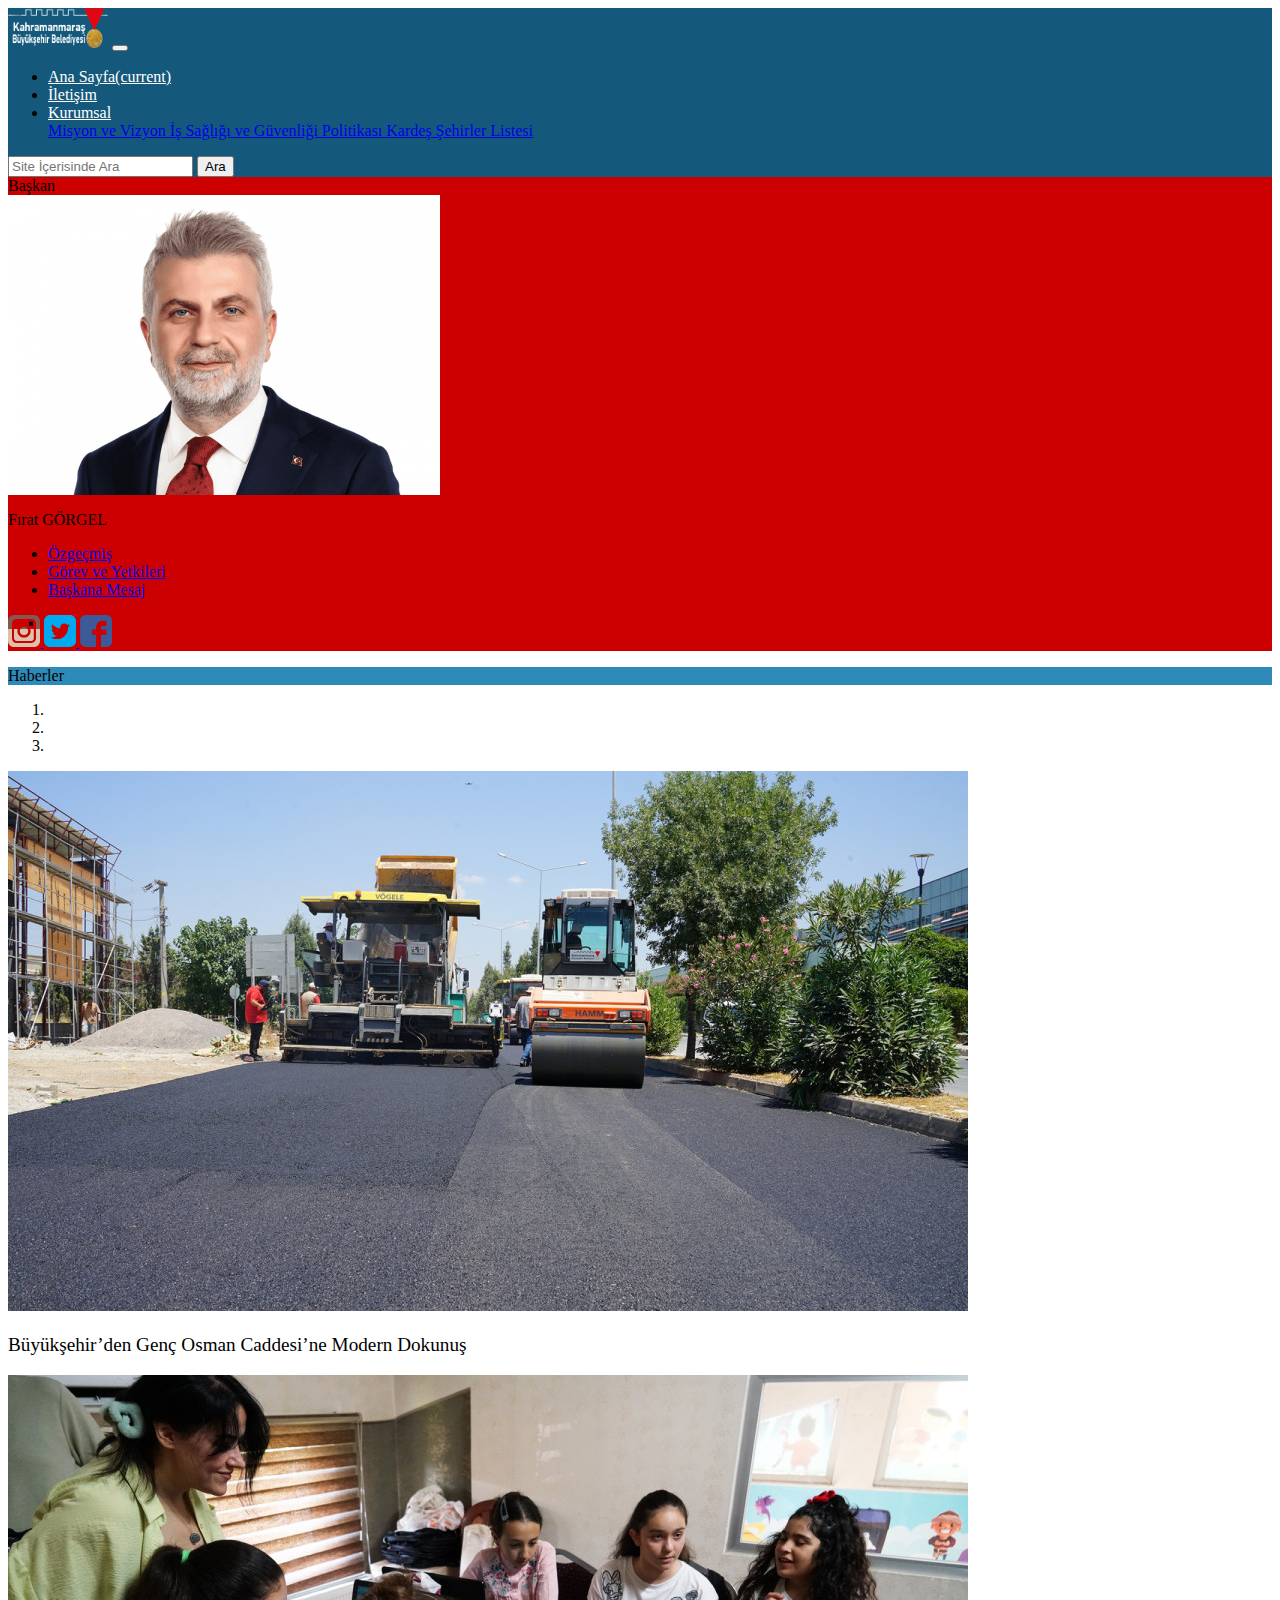
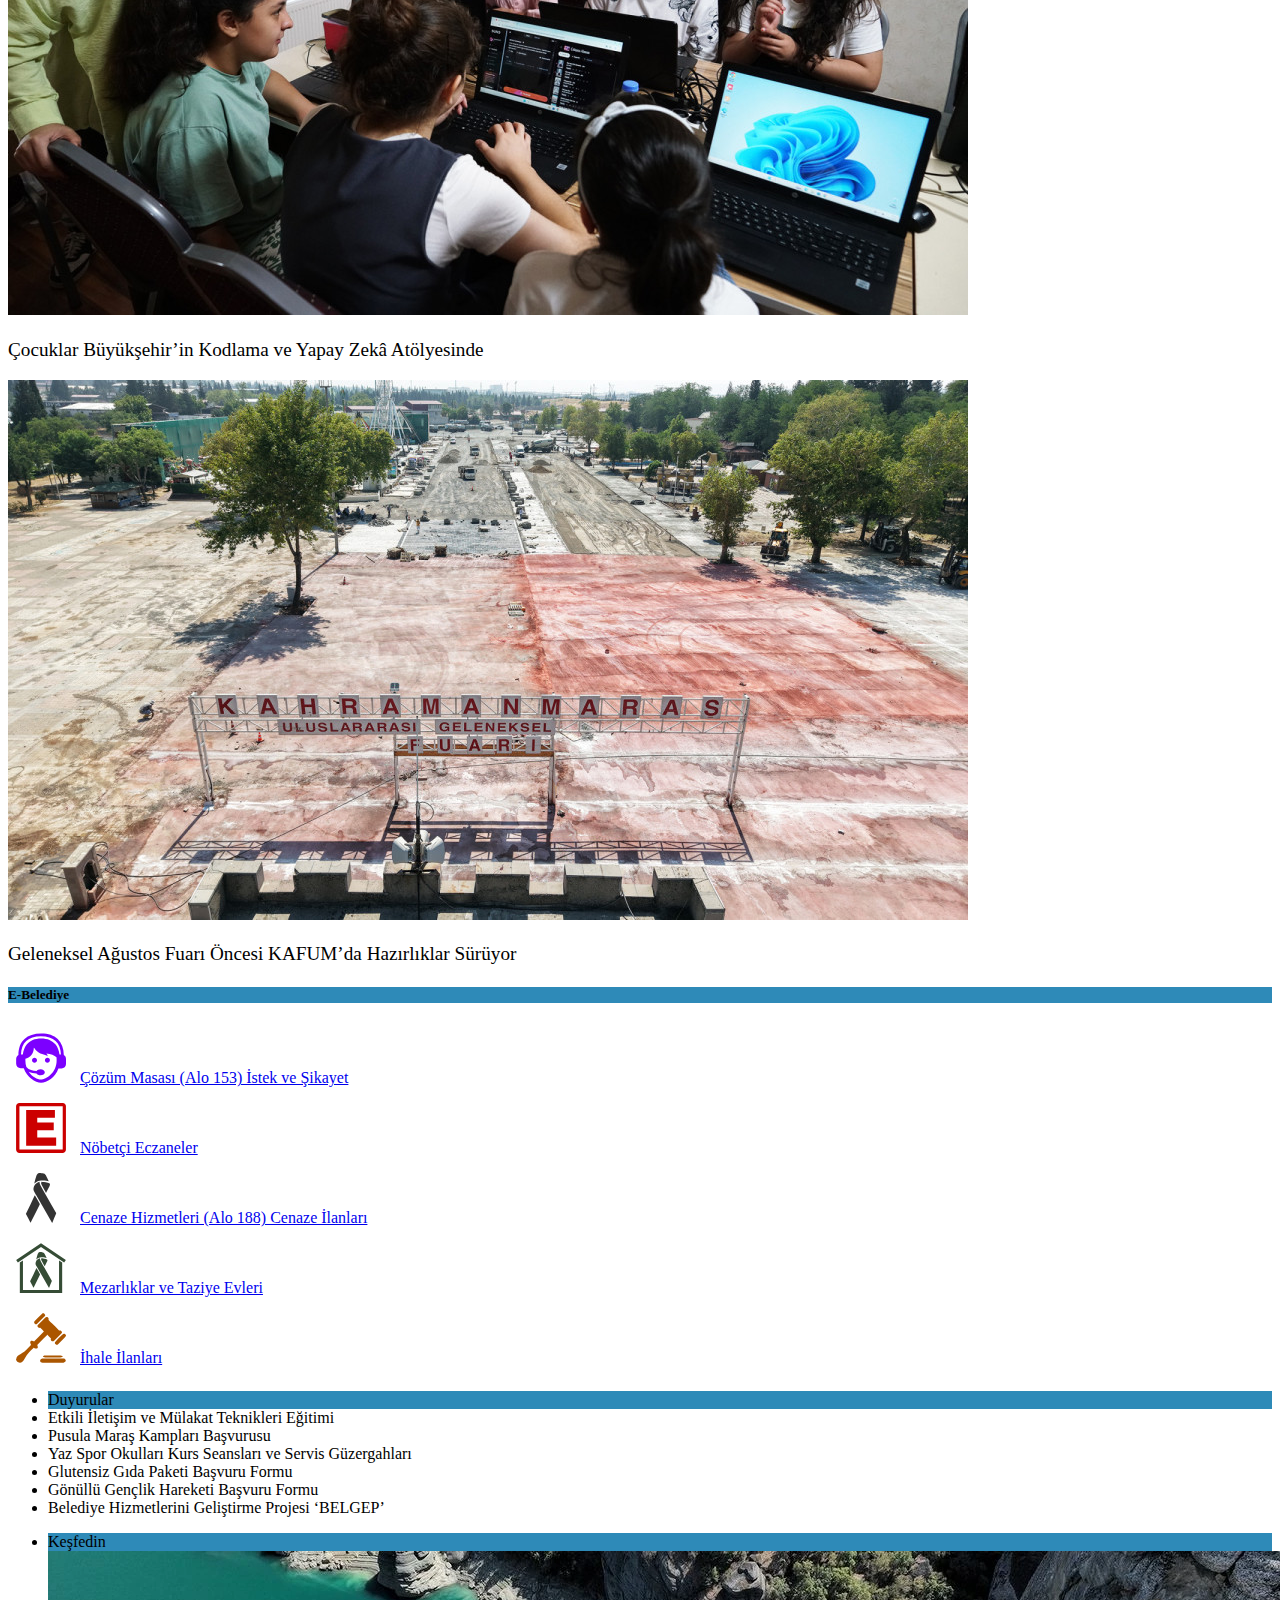
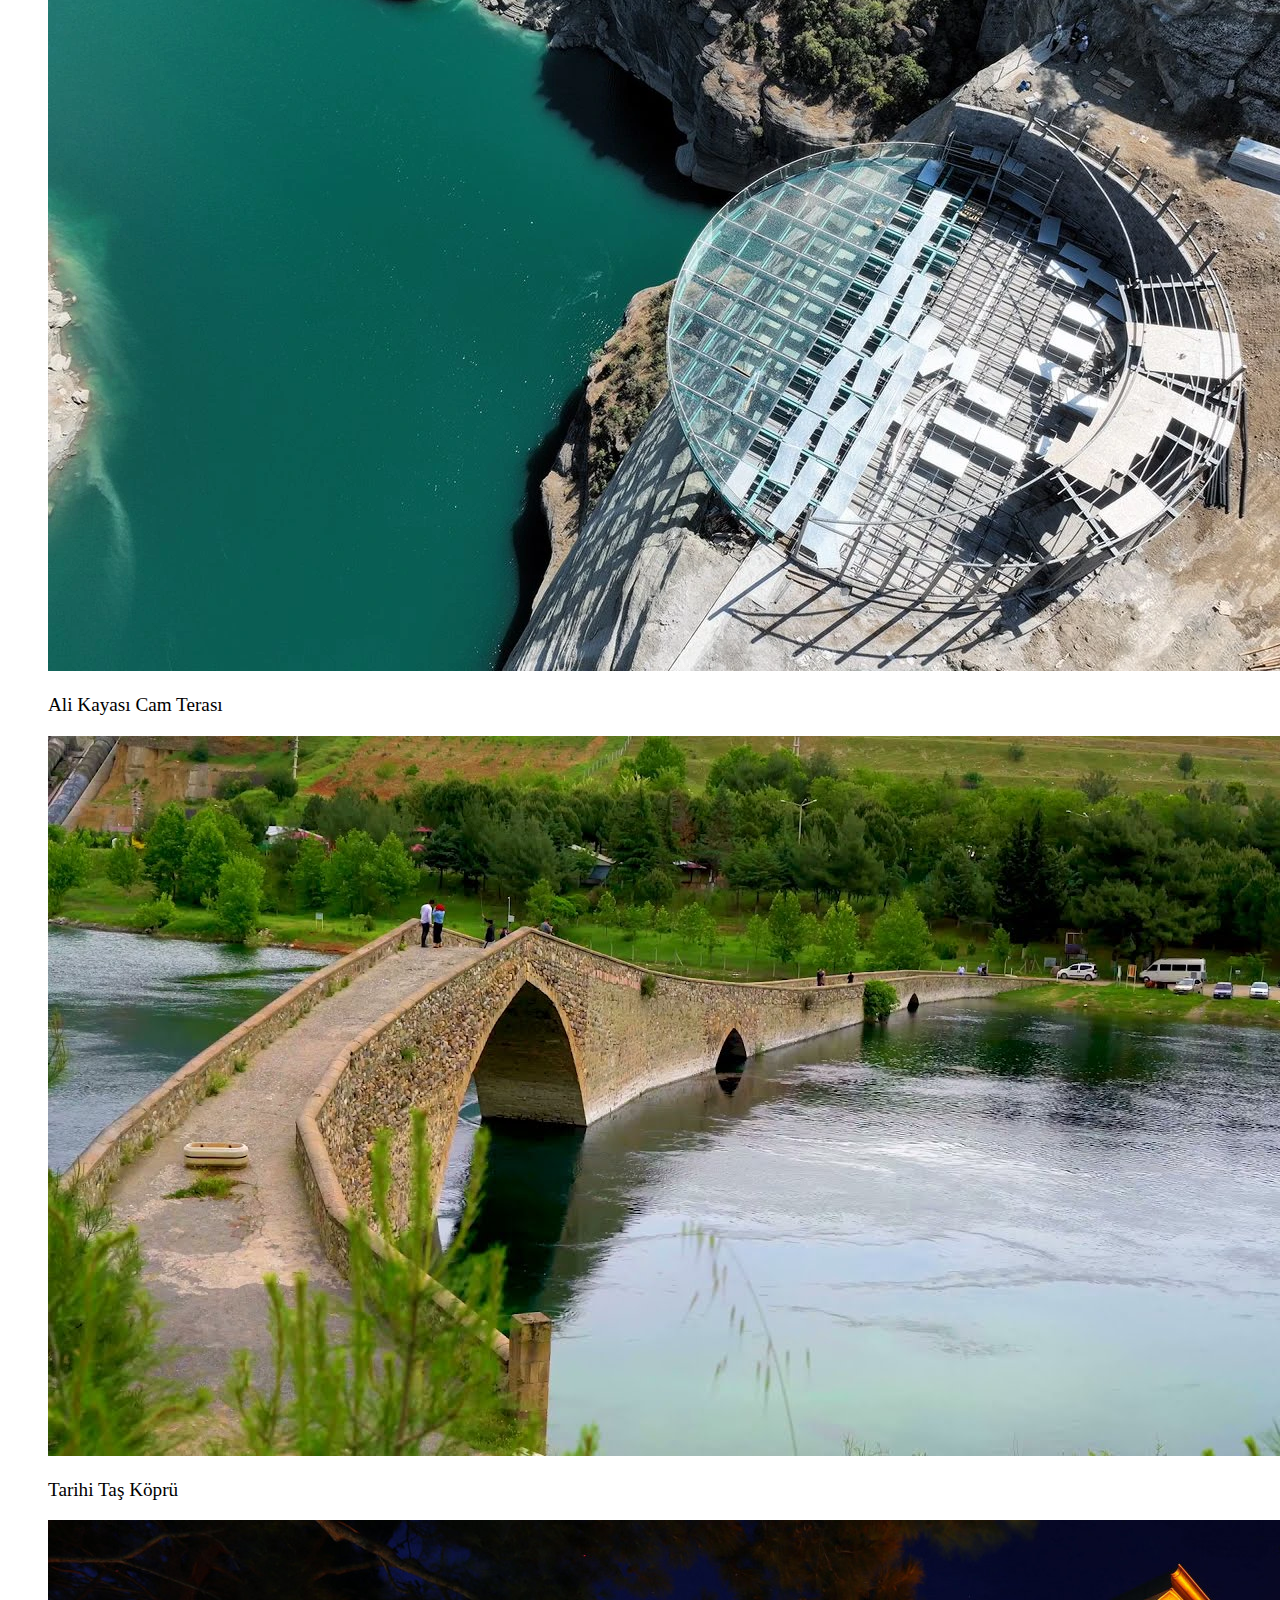
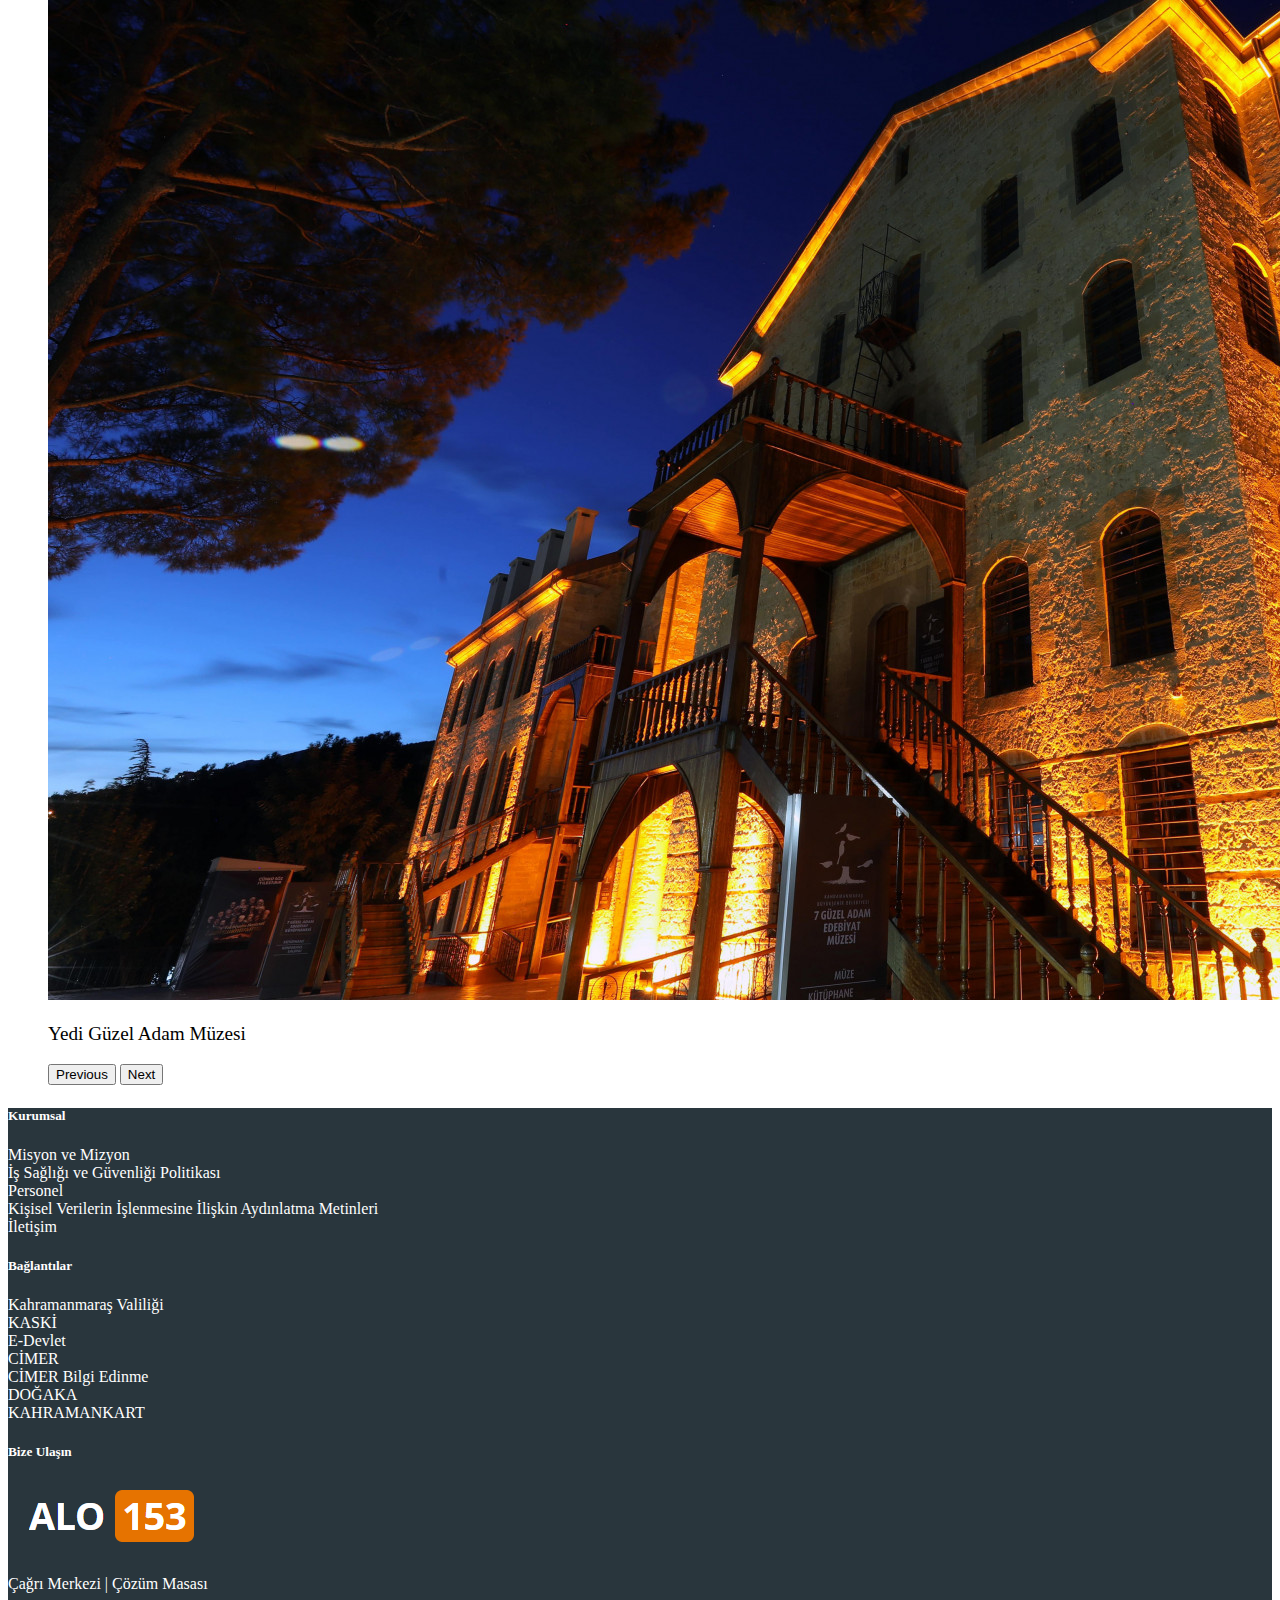
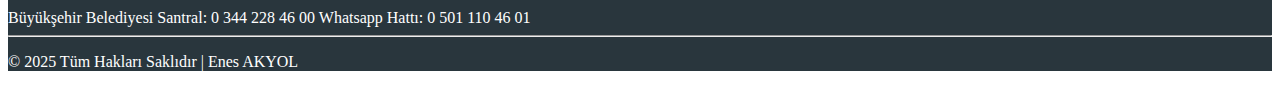
<file: index.html>
<!DOCTYPE html>
<html lang="en">

<head>
  <meta charset="UTF-8">
  <meta name="viewport" content="width=device-width, initial-scale=1.0">
  <title>Kahramanmaraş Büyükşehir Belediyesi</title>
  <script src="https://cdn.jsdelivr.net/npm/jquery@3.5.1/dist/jquery.slim.min.js"
    integrity="sha384-DfXdz2htPH0lsSSs5nCTpuj/zy4C+OGpamoFVy38MVBnE+IbbVYUew+OrCXaRkfj"
    crossorigin="anonymous"></script>
  <script src="https://cdn.jsdelivr.net/npm/bootstrap@4.6.2/dist/js/bootstrap.bundle.min.js"
    integrity="sha384-Fy6S3B9q64WdZWQUiU+q4/2Lc9npb8tCaSX9FK7E8HnRr0Jz8D6OP9dO5Vg3Q9ct"
    crossorigin="anonymous"></script>
  <link rel="stylesheet" href="https://cdn.jsdelivr.net/npm/bootstrap@4.6.2/dist/css/bootstrap.min.css"
    integrity="sha384-xOolHFLEh07PJGoPkLv1IbcEPTNtaed2xpHsD9ESMhqIYd0nLMwNLD69Npy4HI+N" crossorigin="anonymous">
  <link rel="stylesheet" href="style.css">
  
</head>

<body>
  
  <nav class="navbar navbar-expand-lg navbar-dark  text-white" style="background-color:#14597b;">
    <div class="container">
      <a href="index.html"><img src="resimler/logo.png" width="100" height="40" alt="" href="index.html"></a>
      <a class="navbar-brand" href=""></a>
      <button class="navbar-toggler" type="button" data-toggle="collapse" data-target="#navbarNav"
        aria-controls="navbarNav" aria-expanded="false" aria-label="Toggle navigation">
        <span class="navbar-toggler-icon"></span>
      </button>
      <div class="collapse navbar-collapse" id="navbarNav">
        <ul class="navbar-nav">
          <li class="nav-item">
            <a class="nav-link" href="index.html">Ana Sayfa<span class="sr-only">(current)</span></a>
          </li>

          <li class="nav-item">
            <a class="nav-link" href="iletisim.html">İletişim</a>
          </li>
          <li class="nav-item dropdown">
            <a class="nav-link dropdown-toggle" href="#" role="button" data-toggle="dropdown" aria-expanded="false">
              Kurumsal
            </a>
            <div class="dropdown-menu">
              <a class="dropdown-item" href="misyonvevizyon.html">Misyon ve Vizyon
              </a>
              <a class="dropdown-item" href="issaglıgı.html">İş Sağlığı ve Güvenliği Politikası
              </a>
              <a class="dropdown-item" href="kardessehirler.html">Kardeş Şehirler Listesi
              </a>
            </div>
          </li>
        </ul>

        <form class="form-inline my-2 my-lg-0 ml-auto">
          <input class="form-control mr-sm-2" type="search" placeholder="Site İçerisinde Ara">
          <button class="btn btn-outline-light my-2 my-sm-0" type="submit">Ara</button>
        </form>
      </div>
  </nav>
  <div class="container mt-3">

    <div class="row align-items-stretch g-3">

      <div class="col-md-3 d-flex my-4 p-0 bg-white rounded shadow-sm p-1 ">
        <div class="card text-white  flex-fill d-flex flex-column" style="background-color: #cc0000;">
          <div class="card-header text-center">Başkan</div>
          <div class="card-body bg-light text-dark p-0 d-flex flex-column">

            <div class="w-100" style="height: 300px; overflow: hidden;">
              <img src="resimler/firat-gorgel-240405.png" alt="Fırat Görgel" class="w-100 h-100"
                style="object-fit: cover;">
            </div>
            <div class=" p-2 flex-grow-1 d-flex flex-column justify-content-between">
              <p class="fw-bold mt-2 mb-1">Fırat GÖRGEL</p>
              <ul class="list mb-0">
                <li><a href="baskanozgecmis.html" class="card-link">Özgeçmiş</a></li>
                <li><a href="baskangorevyetkileri.html" class="card-link">Görev ve Yetkileri</a></li>
                <li><a href="https://maras360.kahramanmaras.bel.tr/web-ticket.html?tscf=1" class="card-link">Başkana
                    Mesaj</a></li>
              </ul>
            </div>
            <div class="d-flex justify-content-end mb-4">
              <a href="https://www.facebook.com/GorgelFirat" target="_blank" class="mx-1">
                <img src="resimler/instagram.svg" alt="Instagram" style="width: 32px; height: 32px;">
              </a>
              <a href="https://x.com/firatgorgel" target="_blank" class="mx-1">
                <img src="resimler/twitter.svg" alt="Twitter" style="width: 32px; height: 32px;">
              </a>
              <a href="https://www.instagram.com/firatgorgel" target="_blank" class="mx-1">
                <img src="resimler/facebook.svg" alt="Facebook" style="width: 32px; height: 32px;">
              </a>
            </div>
          </div>
        </div>
      </div>

      <div class="col-md-9 d-flex my-4 p-0 bg-white rounded shadow-sm p-1">
        <div class="card flex-fill d-flex flex-column">
          <div class="card-header  text-white text-center" style="background-color:#2e8ab8; ">
            <p class="m-0" style="font-size: 1 rem;">Haberler</p>
          </div>
          <div class="card-body p-0 d-flex flex-column">
            <div id="haberlerCarousel" class="carousel slide h-100" data-ride="carousel">
              <ol class="carousel-indicators">
                <li data-target="#haberlerCarousel" data-slide-to="0" class="active"></li>
                <li data-target="#haberlerCarousel" data-slide-to="1"></li>
                <li data-target="#haberlerCarousel" data-slide-to="3"></li>
              </ol>
              <div class="carousel-inner h-100">
                <div class="carousel-item active h-100">
                  <img src="resimler/image0.jpeg" class="d-block w-100 h-100" style="object-fit: cover;" alt="Haber 1">
                  <div class="carousel-caption d-none d-md-block">
                    <p style="font-size: 1.2rem;">Büyükşehir’den Genç Osman Caddesi’ne Modern Dokunuş </p>
                  </div>

                </div>
                <div class="carousel-item h-100">
                  <img src="resimler/haber2.jpg" class="d-block w-100 h-100" style="object-fit: cover;" alt="Haber 2">
                  <div class="carousel-caption d-none d-md-block">
                    <p style="font-size: 1.2rem;">Çocuklar Büyükşehir’in Kodlama ve Yapay Zekâ Atölyesinde </p>
                  </div>
                </div>
                <div class="carousel-item h-100">
                  <img src="resimler/image1.jpeg" class="d-block w-100 h-100" style="object-fit: cover;" alt="Haber 2">
                  <div class="carousel-caption d-none d-md-block">
                    <p style="font-size: 1.2rem;">Geleneksel Ağustos Fuarı Öncesi KAFUM’da Hazırlıklar Sürüyor </p>
                  </div>
                </div>
                <a class="carousel-control-prev" href="#haberlerCarousel" role="button" data-slide="prev">
                  <span class="carousel-control-prev-icon"></span>
                </a>
                <a class="carousel-control-next" href="#haberlerCarousel" role="button" data-slide="next">
                  <span class="carousel-control-next-icon"></span>
                </a>
              </div>
            </div>
          </div>
        </div>
      </div>
    </div>
  </div>


  <div class="container my-4 p-0 bg-white rounded shadow-sm">
    <h5 class="text-white  p-2 w-100 d-block m-0 rounded" style="background-color:#2e8ab8 ;">E-Belediye</h5>
    <div class="p-3">
      <div class="row g-2">
        <div class="col-md-3">
          <div class="d-flex align-items-center e-belediye-item">
            <img src="resimler/iconcagrı.svg" alt="İkon" class="e-belediye-icon">
            <a href="https://maras360.kahramanmaras.bel.tr/web-ticket.html?tscf=1" target="_blank"
              class="text-decoration-none text-dark ms-2">
              Çözüm Masası (Alo 153) İstek ve Şikayet
            </a>
          </div>
        </div>
        <div class="col-md-3">
          <div class="d-flex align-items-center e-belediye-item">
            <img src="resimler/icon5.svg" alt="İkon" class="e-belediye-icon">
            <a href="https://kahramanmaras.bel.tr/nobetci-eczaneler " target="_blank"
              class="text-decoration-none text-dark ms-2">
              Nöbetçi Eczaneler
            </a>
          </div>
        </div>
        <div class="col-md-3">
          <div class="d-flex align-items-center e-belediye-item">
            <img src="resimler/iconcenaze.svg" alt="İkon" class="e-belediye-icon">
            <a href="https://kahramanmaras.bel.tr/cenaze-ilanlari" target="_blank"
              class="text-decoration-none text-dark ms-2">
              Cenaze Hizmetleri (Alo 188) Cenaze İlanları
            </a>
          </div>
        </div>

        <div class="col-md-3">
          <div class="d-flex align-items-center e-belediye-item">
            <img src="resimler/icon3.svg" alt="İkon" class="e-belediye-icon">
            <a href="https://kahramanmaras.bel.tr/taziye-evleri" target="_blank"
              class="text-decoration-none text-dark ms-2">
              Mezarlıklar ve Taziye Evleri
            </a>
          </div>
        </div>

        <div class="col-md-3">
          <div class="d-flex align-items-center e-belediye-item">
            <img src="resimler/icon4.svg" alt="İkon" class="e-belediye-icon">
            <a href="https://kahramanmaras.bel.tr/ihale-ilanlari" target="_blank"
              class="text-decoration-none text-dark ms-2">
              İhale İlanları
            </a>
          </div>
        </div>
      </div>
    </div>
  </div>
  <div class="container">
    <div class="row g-3">
      <div class="col-md-6 my-4 p-0 bg-white rounded shadow-sm p-1">
        <ul class="list-group">
          <li class="list-group-item text-white " saria-current="true" style="background-color: #2e8ab8;">Duyurular</li>
          <li class="list-group-item"><a href="">Etkili İletişim ve Mülakat Teknikleri Eğitimi</a></li>
          <li class="list-group-item"><a href="">Pusula Maraş Kampları Başvurusu</a></li>
          <li class="list-group-item"><a href="">Yaz Spor Okulları Kurs Seansları ve Servis Güzergahları</a></li>
          <li class="list-group-item"><a href="">Glutensiz Gıda Paketi Başvuru Formu</a></li>
          <li class="list-group-item"><a href="">Gönüllü Gençlik Hareketi Başvuru Formu</a></li>
          <li class="list-group-item"><a href="">Belediye Hizmetlerini Geliştirme Projesi ‘BELGEP’</a></li>
        </ul>
      </div>
      <div class="col-md-6 my-4 p-0 bg-white rounded shadow-sm p-1">
        <ul class="list-group">
          <li class="list-group-item text-white " saria-current="true" style="background-color: #2e8ab8;">Keşfedin</li>
<div id="carouselExampleControls" class="carousel slide" data-ride="carousel">
  <div class="carousel-inner">
    <div class="carousel-item active">
      <img src="resimler/alikayası.webp" class="d-block w-100" alt="...">
      <div class="carousel-caption d-none d-md-block">
                    <p style="font-size: 1.2rem;">Ali Kayası Cam Terası </p>
                  </div>
    </div>
    <div class="carousel-item">
      <img src="resimler/tasköprü.jpg" class="d-block w-100" alt="...">
      <div class="carousel-caption d-none d-md-block">
                    <p style="font-size: 1.2rem;">Tarihi Taş Köprü </p>
                  </div>
    </div>
    <div class="carousel-item">
      <img src="resimler/yedigüzeladam.jpeg" class="d-block w-100" alt="...">
      <div class="carousel-caption d-none d-md-block">
                    <p style="font-size: 1.2rem;">Yedi Güzel Adam Müzesi</p>
                  </div>
    </div>
  </div>
 <button class="carousel-control-prev" type="button" data-target="#carouselExampleControls" data-slide="prev">
    <span class="carousel-control-prev-icon" aria-hidden="true"></span>
    <span class="sr-only">Previous</span>
  </button>
  <button class="carousel-control-next" type="button" data-target="#carouselExampleControls" data-slide="next">
    <span class="carousel-control-next-icon" aria-hidden="true"></span>
    <span class="sr-only">Next</span>
  </button>
</div>
        </ul>
      </div>

</div>
      </div>
    </div>
  </div>


  <footer class="footer mt-5">
    <div class="container py-4">
      <div class="row text-white">

        <div class="col-md-4 mb-3">
          <h5>Kurumsal</h5>
          <li><a href="misyonvevizyon.html" class="footer-link">Misyon ve Mizyon</a></li>
          <li><a href="issaglıgı.html" class="footer-link">İş Sağlığı ve Güvenliği Politikası
            </a></li>
          <li><a href="https://kahramanmaras.bel.tr/personel" class="footer-link">Personel</a></li>
          <li><a href="https://kahramanmaras.bel.tr/kisisel-verilerin-islenmesine-iliskin-aydinlatma-metinleri"
              class="footer-link">Kişisel Verilerin İşlenmesine İlişkin Aydınlatma Metinleri</a></li>
          <li><a href="iletisim.html" class="footer-link">İletişim</a></li>
        </div>

        <div class="col-md-4 mb-3">
          <h5>Bağlantılar</h5>

          <li><a href="http://kahramanmaras.gov.tr/" target="_blank" class="footer-link">Kahramanmaraş Valiliği</a></li>
          <li><a href="https://www.maraskaski.gov.tr/" target="_blank" class="footer-link">KASKİ</a></li>
          <li><a href="https://turkiye.gov.tr/" target="_blank" class="footer-link">E-Devlet</a></li>
          <li><a href="https://www.cimer.gov.tr/" target="_blank" class="footer-link">CİMER</a></li>
          <li><a href="https://www.cimer.gov.tr/bimer-bilgi-edinme" target="_blank" class="footer-link">CİMER Bilgi
              Edinme</a></li>
          <li><a href="https://www.dogaka.gov.tr/" target="_blank" class="footer-link">DOĞAKA</a></li>
          <li><a href="https://www.kahramankart.com.tr/" target="_blank" class="footer-link">KAHRAMANKART</a>
          </li>
          </ul>
        </div>

        <div class="col-md-4 mb-3">
          <h5>Bize Ulaşın</h5>

          <img src="resimler/alo153.png" alt="">
          <p>Çağrı Merkezi | Çözüm Masası</p>
          <a href="tel: 0 344 228 46 00" class="footer-link">Büyükşehir Belediyesi Santral: 0 344 228 46 00</a>
          <a href="tel:0 501 110 46 01" class="footer-link">Whatsapp Hattı: 0 501 110 46 01</a>


        </div>
      </div>
    </div>
    <hr class="border-light">
    <p class="text-center text-muted m-0">© 2025 Tüm Hakları Saklıdır | Enes AKYOL</p>
  </footer>

</body>

</html>
</file>
<file: style.css>
.footer {
  background-color: #29363d; 
  color: white;
}

.footer-link {
  color: white;
  text-decoration: none;
}

.footer-link:hover {
  color: white;
  text-decoration: underline;
}

.list-group-item a {
  color: inherit;          
  text-decoration: none;   
}

.list-group-item a:hover {
  color: inherit;          
  text-decoration: none;   
  cursor: pointer;         
  }

  footer {
    margin-top: 0 !important;
}

   .e-belediye-item {
            transition: background-color 0.3s;
            border-radius: 0.5rem;
            padding: 0.5rem;
        }
        .e-belediye-item:hover {
            background-color: #f8f9fa;
        }
        .e-belediye-icon {
            width: 50px;
            height: 50px;
            object-fit: contain;
            margin-right: 10px;
        }

      

        .navbar-dark .nav-link:hover{
          color:darkgrey;
          font-size: 15px;
        }

.navbar-dark .nav-link {
  color: #ffffff !important;
   transition: all 0.3s ease;
}
</file>
